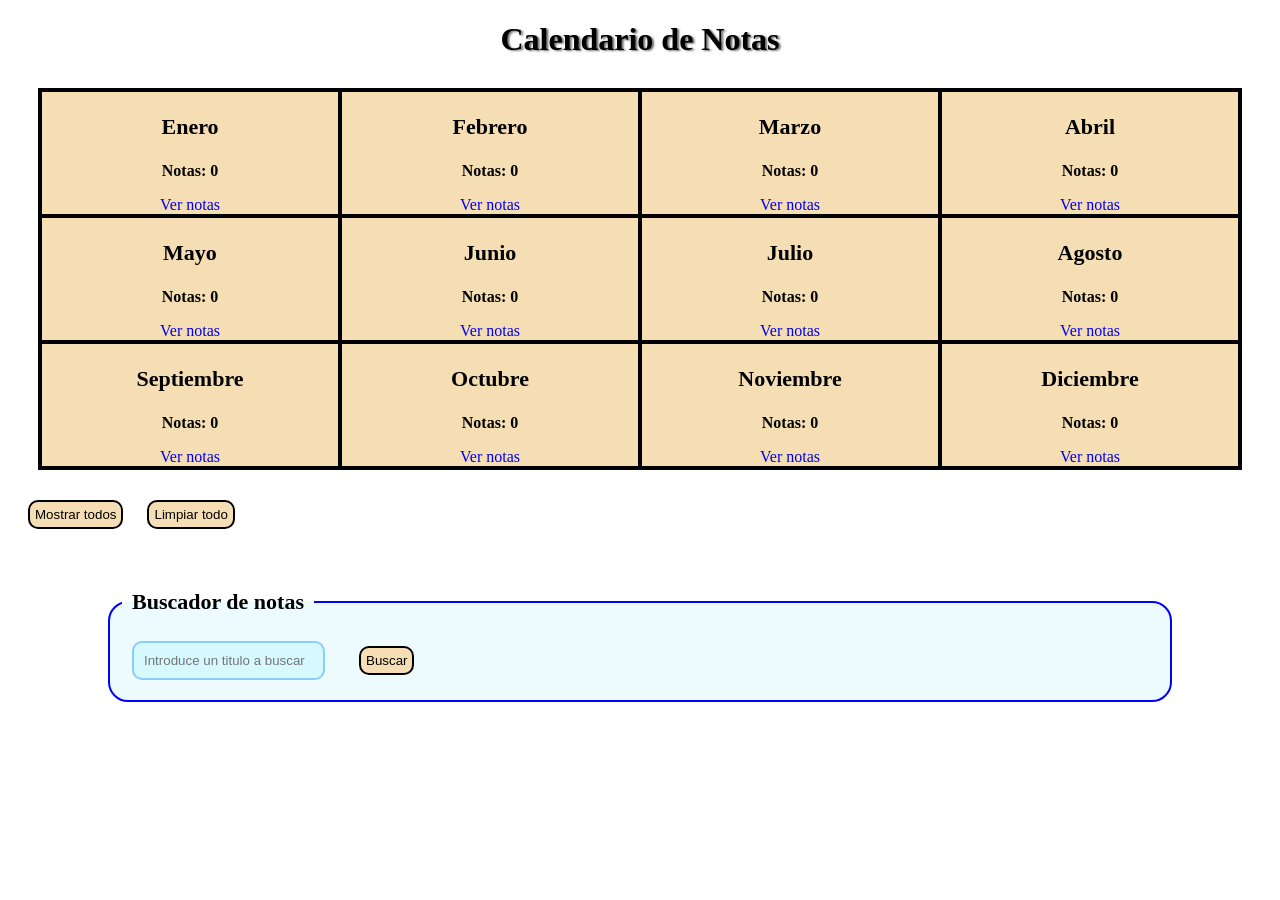
<file: index.html>
<!DOCTYPE html>
<html>
<head>
<meta charset="utf-8" />
<meta name="viewport" content="width=device-width, initial-scale=1" />
<title>Calendario de Notas</title>
<link rel="stylesheet" href="css/styles.css">
<script src="js/app_index.js" defer></script>
</head>
<body>
    <h1>Calendario de Notas</h1>
    <div class="contenedor"></div>
    <button id="btn_lista" type="button" class="btn">Mostrar todos</button>
    <button id="btn_limpiar" type="button" class="btn">Limpiar todo</button>
    <form>
        <fieldset>
        <legend>Buscador de notas</legend>
        <input type="text" id="tituloBusqueda" placeholder="Introduce un titulo a buscar" required minlength="1">
        <button id="btn_buscar" type="button" class="btn">Buscar</button>
        <section id="notaBuscar"></section>
        </fieldset>
    </form>
    <section id="secTodasNotas"></section>
</body>
</html>
</file>
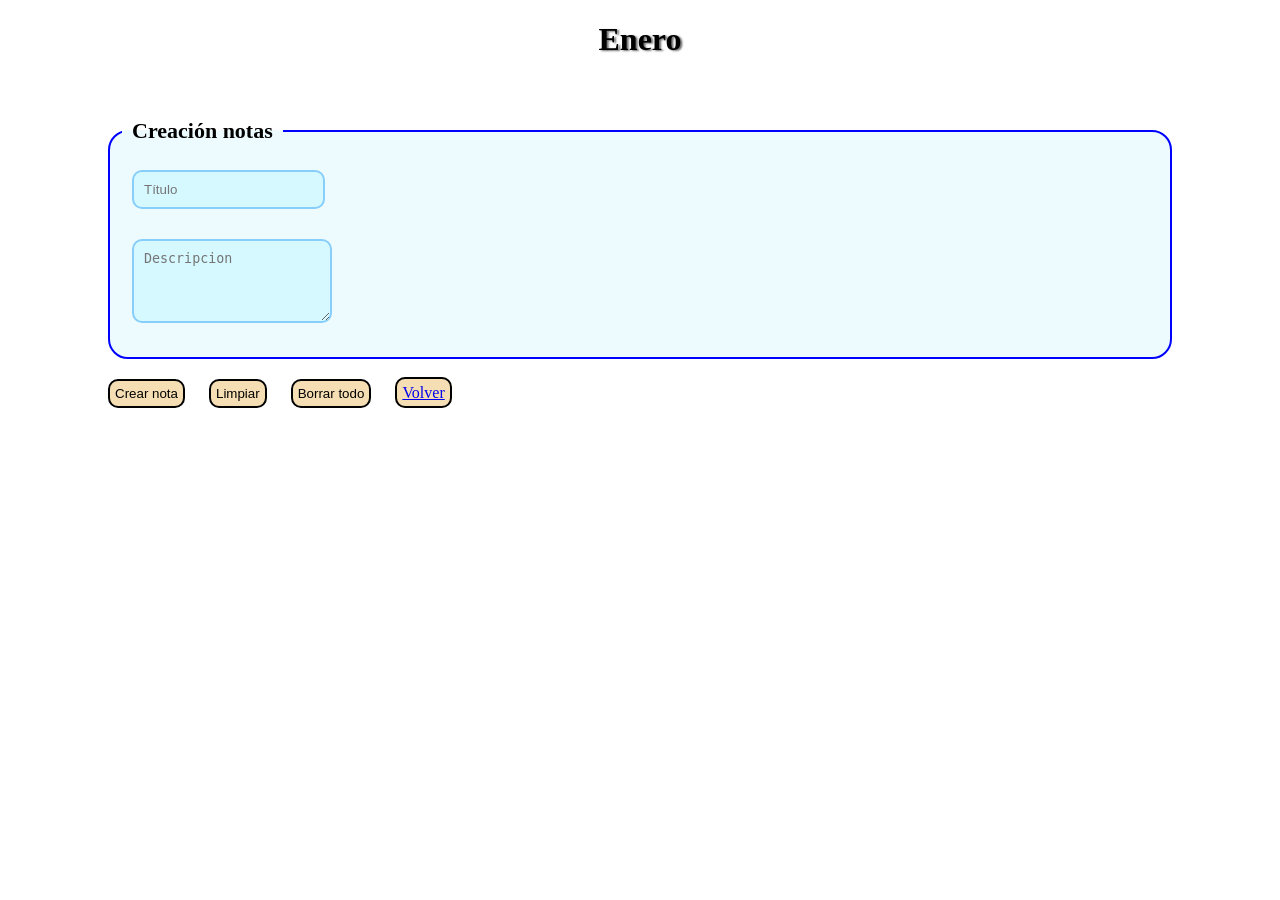
<file: mes.html>
<!DOCTYPE html>
<html>
    <head>
        <meta charset="utf-8" />
        <meta name="viewport" content="width=device-width, initial-scale=1" />
        <title>Calendario de Notas</title>
        <link rel="stylesheet" href="css/styles.css">
        <script src="js/app_mes.js" defer></script>
    </head>
    <body>
        <h1 id="tituloWebMes"></h1>
        <form id="formulario">
            <fieldset id="nota">
            <legend>Creación notas</legend>
            <input type="text" id="titulo" placeholder="Título" required minlength="1"><br>
            <textarea rows=4 columns=10 id="descripcion" placeholder="Descripcion" required minlength="1"></textarea>
            </fieldset>
            <div id="secBotones">
            <button id="btnCrear" type="submit" class="btn">Crear nota</button>
            <button type="reset" class="btn">Limpiar</button>
            <button id="btn_borrar" type="button" class="btn">Borrar todo</button>
            <a href="index.html" class="btn">Volver</a>
            </div>
        </form>
        <section id="secNotas"></section>
    </body>
</html>
</file>
<file: css/styles.css>
.contenedor{
    display:grid;
    grid-template-columns: 25% 25% 25% 25%;
    margin:30px;
    border: 2px solid black;
}

h1{
    align-content: center;
    text-shadow: 2px 1px 2px rgba(57, 57, 57, 0.73);
    text-align: center;
}

/*===== Formulario =====*/
form{
    margin: 50px;
}

form fieldset{
    margin: 20px 50px;
    border: 2px solid blue;
    border-radius: 20px;
    background-color: #EDFBFF;
}

form input,textarea{
    margin: 10px;
    border: 2px solid lightskyblue;
    border-radius: 10px;
    padding: 10px;
    background-color: #D6F8FF;
}

form legend{
    padding: 10px;
    font-size: 22px;
    font-weight: bold;
}

#secBotones{
    margin-left: 30px;
}

/*===== Bloques meses =====*/
.mes{
    border: 2px solid black;
    display: block;
    text-align: center;
}

.mes h3{
    font-size: 22px;
}

.mes p{
    font-weight: bold;
}

.mes .boton{
    text-decoration:none;
    margin: 10px;
    padding: 20px;
}

.marcado{
    background-color:greenyellow;
}

.desmarcado{
    background-color:wheat;
}

/*===== Botones =====*/
.boton{
    margin-bottom: 20px;
}


button,.btn{
padding:5px;
background-color:wheat;
margin-right:auto;
margin-left: 20px;
border: 2px solid black;
border-radius: 10px;
}

/* ===== Notas ===== */

.nota{
padding: 20px;
border: 2px solid black;
border-radius: 20px;
background-color: #fcffc7;
margin: 20px 50px;
width: 500px;
padding: 10px;
border-radius: 20px;
overflow-wrap: break-word;
word-wrap: break-word;
overflow: auto;
}

.nota #titulo,#descripcion{
    margin: 20px 10px;
}

.notas #titulo{
    font-size: 30px;
    font-weight: bold;
}
</file>
